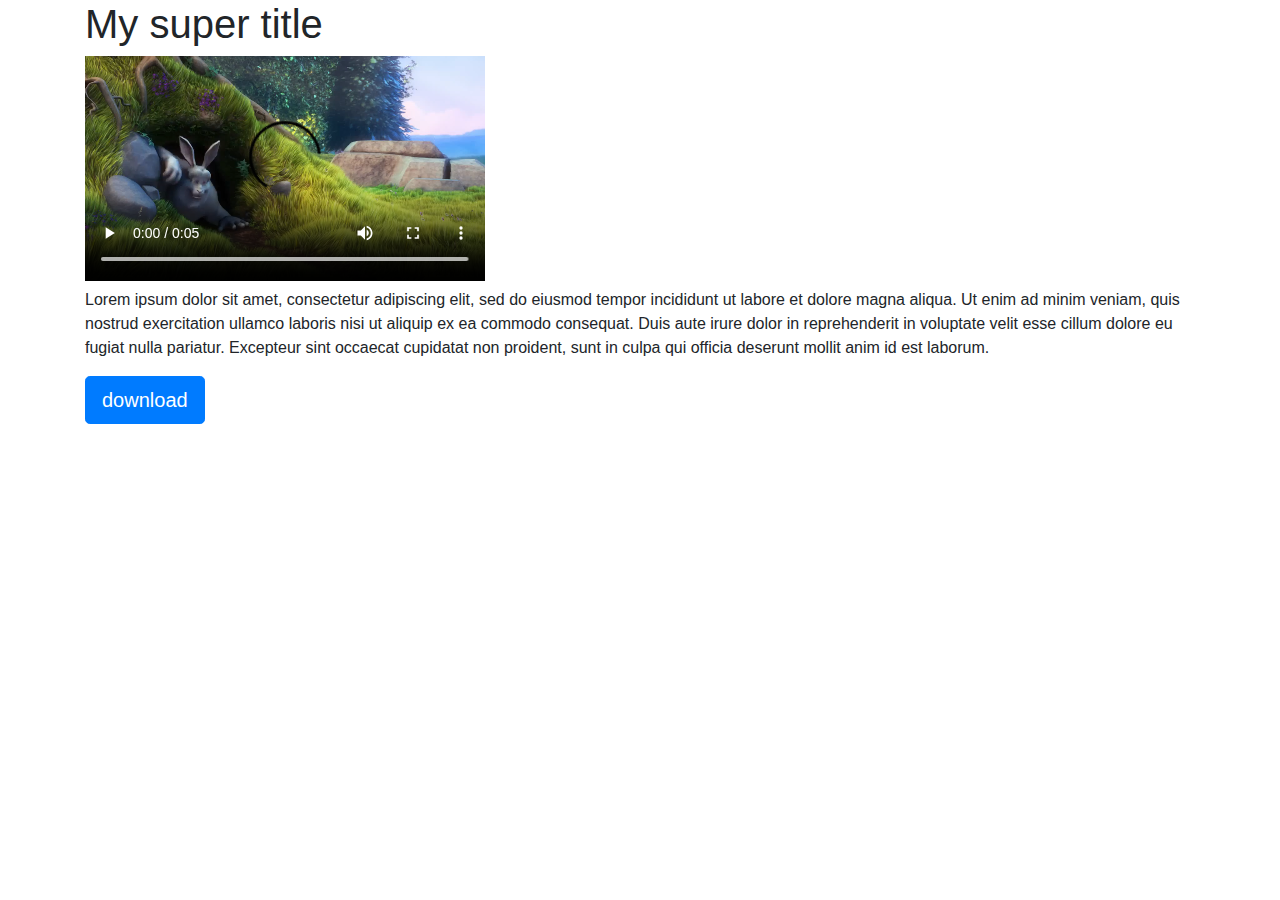
<file: index.html>
<!DOCTYPE html>
<html class="no-js" lang="">
  <head>
    <meta charset="utf-8" />
    <title></title>
    <meta name="description" content="" />
    <meta name="viewport" content="width=device-width, initial-scale=1" />

    <!-- Place favicon.ico in the root directory -->
    <link
      rel="stylesheet"
      href="https://stackpath.bootstrapcdn.com/bootstrap/4.3.1/css/bootstrap.min.css"
      integrity="sha384-ggOyR0iXCbMQv3Xipma34MD+dH/1fQ784/j6cY/iJTQUOhcWr7x9JvoRxT2MZw1T"
      crossorigin="anonymous"
    />
    <link rel="stylesheet" href="css/main.css" />
  </head>

  <body>
    <!--[if IE]>
      <p class="browserupgrade">
        You are using an <strong>outdated</strong> browser. Please
        <a href="https://browsehappy.com/">upgrade your browser</a> to improve
        your experience and security.
      </p>
    <![endif]-->
    <div class="container">
      <div class="row">
        <div class="col-12">
          <h1>My super title</h1>

          <video width="400" controls>
            <source src="img/video.mp4" />
            Your browser does not support HTML5 video.
          </video>
          <p class="description">
            Lorem ipsum dolor sit amet, consectetur adipiscing elit, sed do
            eiusmod tempor incididunt ut labore et dolore magna aliqua. Ut enim
            ad minim veniam, quis nostrud exercitation ullamco laboris nisi ut
            aliquip ex ea commodo consequat. Duis aute irure dolor in
            reprehenderit in voluptate velit esse cillum dolore eu fugiat nulla
            pariatur. Excepteur sint occaecat cupidatat non proident, sunt in
            culpa qui officia deserunt mollit anim id est laborum.
          </p>
          <a role="button" class="btn btn-primary btn-lg" href="/">download</a>
        </div>
      </div>
    </div>
    <!-- Add your site or application content here -->
    <script
      src="https://code.jquery.com/jquery-3.3.1.slim.min.js"
      integrity="sha384-q8i/X+965DzO0rT7abK41JStQIAqVgRVzpbzo5smXKp4YfRvH+8abtTE1Pi6jizo"
      crossorigin="anonymous"
    ></script>
    <script
      src="https://cdnjs.cloudflare.com/ajax/libs/popper.js/1.14.7/umd/popper.min.js"
      integrity="sha384-UO2eT0CpHqdSJQ6hJty5KVphtPhzWj9WO1clHTMGa3JDZwrnQq4sF86dIHNDz0W1"
      crossorigin="anonymous"
    ></script>
    <script
      src="https://stackpath.bootstrapcdn.com/bootstrap/4.3.1/js/bootstrap.min.js"
      integrity="sha384-JjSmVgyd0p3pXB1rRibZUAYoIIy6OrQ6VrjIEaFf/nJGzIxFDsf4x0xIM+B07jRM"
      crossorigin="anonymous"
    ></script>
  </body>
</html>
</file>
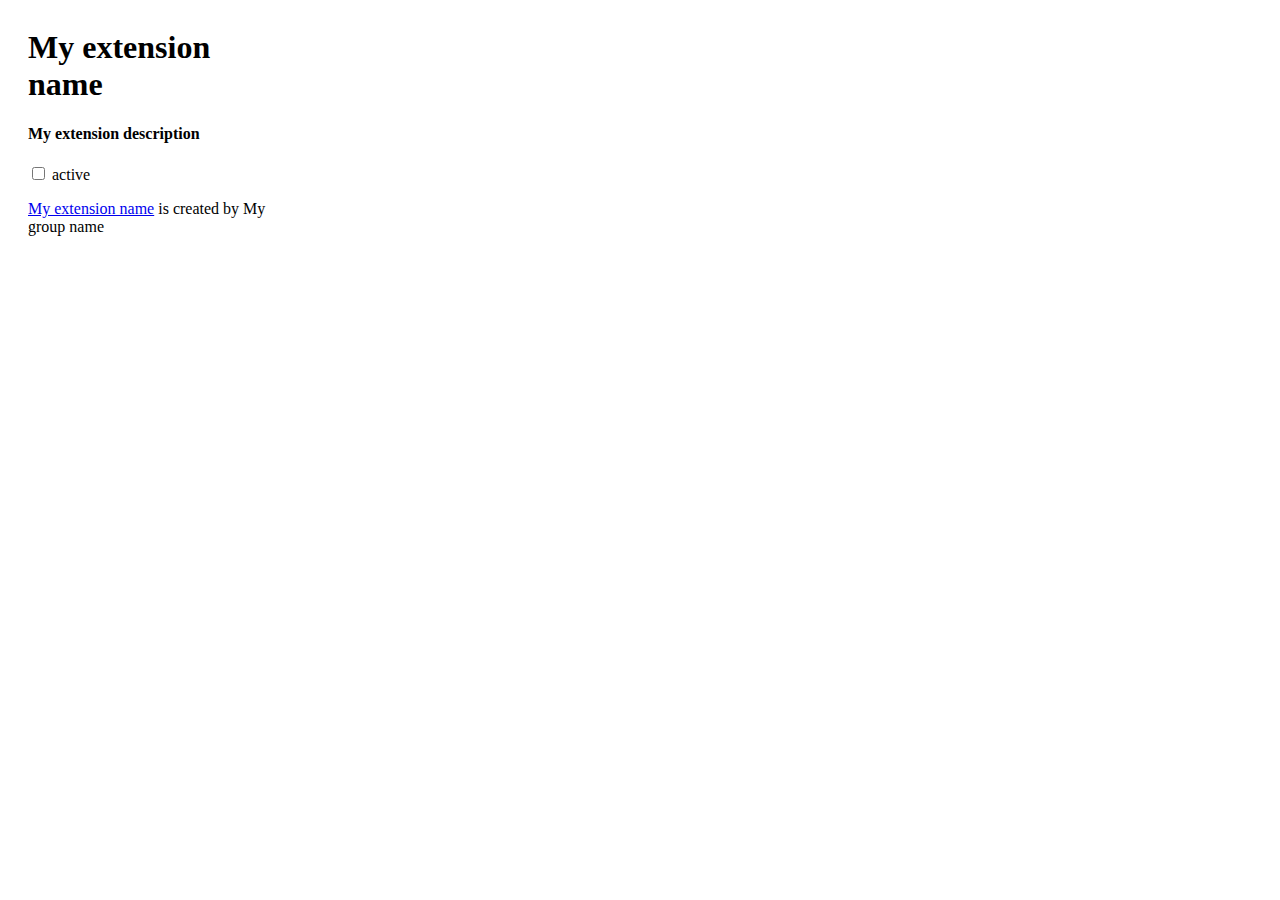
<file: popup/index.html>
<!DOCTYPE html>
<html>
<head>
  <title>My extension options</title>
  <script src="popup.js" type="text/javascript"></script>
  <link rel="stylesheet" href="popup.css">
</head>
<body>
  <div id="container">
    <h1>My extension name</h1>
    <h4>My extension description</h4>
    <p>
      <input type="checkbox" name="onoffswitch" id="myonoffswitch">
      <label for="myonoffswitch">
        active
      </label>
    </p>
    <div id="footer">
      <a class="tdlnk" href="https://github.com/uf0/browser-extension-boileplate">My extension name</a> is created by My group name
    </div>
  </div>
</body>
</html>
</file>
<file: css/main.css>
/* insert you css */
</file>
<file: popup/popup.css>
#container {
  margin: 0px 20px 20px;
  width: 260px;
  overflow: scroll;
}
</file>
